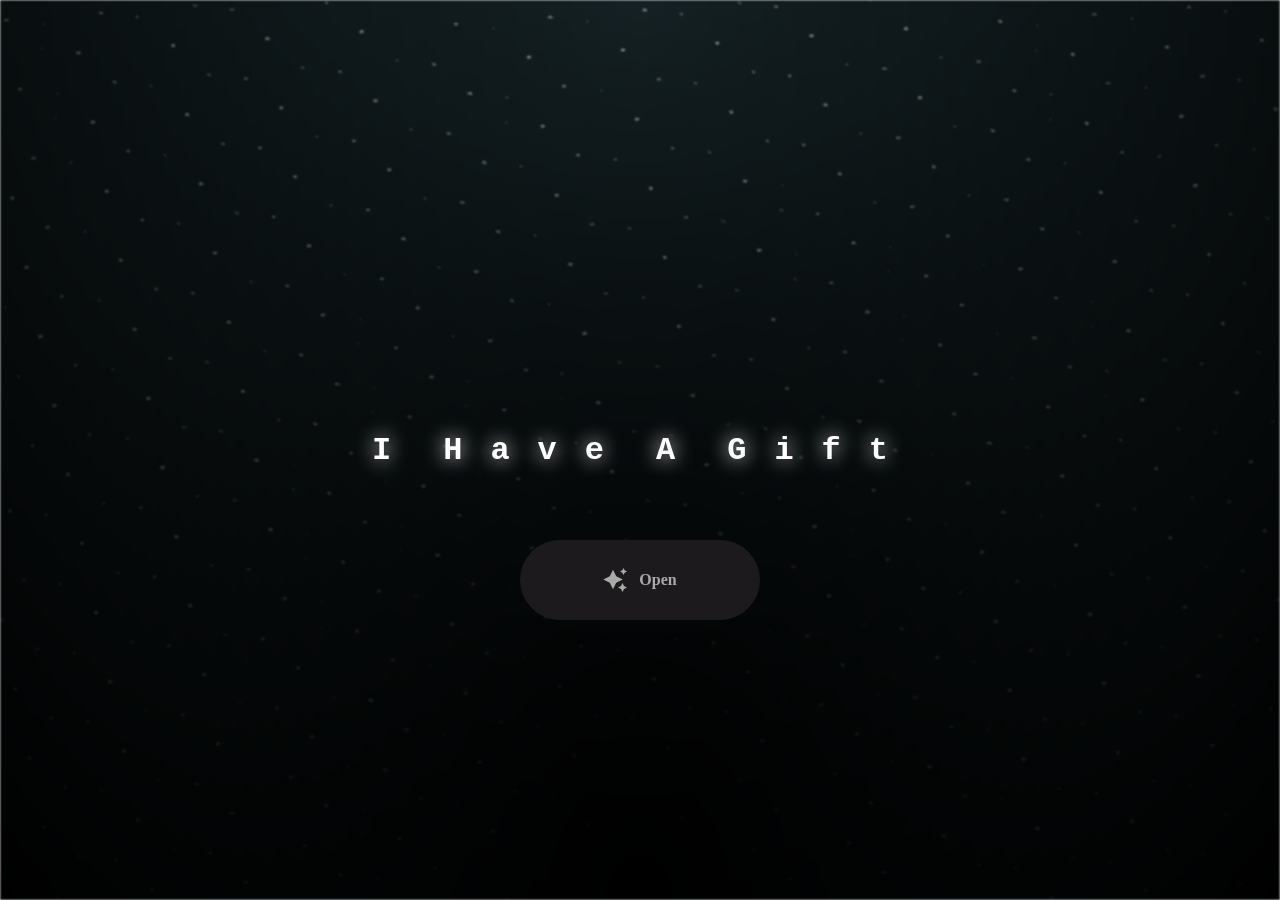
<file: Gift.html>
<html lang="en">

<head>
  <meta charset="UTF-8">
  <meta name="viewport" content="width=device-width, initial-scale=1.0">
  <link rel="shortcut icon" href="images/gift.png" type="image/x-icon">
  <link rel="stylesheet" href="index.css">

  <!-- Document Title -->
  <title>FLOWERS FOR SOMEONE</title>
</head>

<body>
  <!-- Background -->
  <div class="night"></div>

  <!-- Title -->
  <h1 class="title"></h1>

  <!-- Button -->
  <div style="position: absolute; top: 60vh; width: 100%; display: flex; justify-content: center;">
    <a href="flower.html" class="btn">
      <svg height="24" width="24" fill="#FFFFFF" viewBox="0 0 24 24" data-name="Layer 1" id="Layer_1" class="sparkle">
        <path
          d="M10,21.236,6.755,14.745.264,11.5,6.755,8.255,10,1.764l3.245,6.491L19.736,11.5l-6.491,3.245ZM18,21l1.5,3L21,21l3-1.5L21,18l-1.5-3L18,18l-3,1.5ZM19.333,4.667,20.5,7l1.167-2.333L24,3.5,21.667,2.333,20.5,0,19.333,2.333,17,3.5Z">
        </path>
      </svg>

      <span class="text">Open</span>
    </a>
  </div>

  <script src="index.js"></script>
</body>

</html>
</file>
<file: index.css>
*,
*::after,
*::before {
  padding: 0;
  margin: 0;
  box-sizing: border-box;
}

:root {
  --dark-color: #000;
}

.night {
  position: fixed;
  left: 50%;
  top: 0;
  transform: translateX(-50%);
  width: 100%;
  height: 100%;
  filter: blur(0.1vmin);
  background-image: radial-gradient(ellipse at top, transparent 0%, var(--dark-color)), radial-gradient(ellipse at bottom, var(--dark-color), rgba(145, 233, 255, 0.2)), repeating-linear-gradient(220deg, rgb(0, 0, 0) 0px, rgb(0, 0, 0) 19px, transparent 19px, transparent 22px), repeating-linear-gradient(189deg, rgb(0, 0, 0) 0px, rgb(0, 0, 0) 19px, transparent 19px, transparent 22px), repeating-linear-gradient(148deg, rgb(0, 0, 0) 0px, rgb(0, 0, 0) 19px, transparent 19px, transparent 22px), linear-gradient(90deg, rgb(255, 255, 250), rgb(240, 240, 240));
}

.title {
  position: absolute;
  top: 0;
  left: 0;
  color: white;
  font-family: 'Courier New', Courier, monospace;

  display: flex;
  flex-wrap: wrap;
  justify-content: center;
  align-content: center;
  align-items: center;

  width: 100%;
  height: 100vh;
  text-shadow: 0 0 20px white;
  letter-spacing: 0px;
}

@media (min-width: 500px) {
  .title {
    letter-spacing: 20px;
  }
}

@keyframes typing {
  from {
    opacity: 0;
  }

  to {
    opacity: 1;
  }
}

/* Terapkan animasi dengan delay */
.title span {
  opacity: 0;
  animation: typing 1s ease forwards;
  animation-delay: var(--delay);
}

a {
  text-decoration: none;
}

.btn {
  border: none;
  width: 15em;
  height: 5em;
  border-radius: 3em;
  display: flex;
  justify-content: center;
  align-items: center;
  gap: 12px;
  background: #1C1A1C;
  cursor: pointer;
  transition: all 450ms ease-in-out;
}

.sparkle {
  fill: #AAAAAA;
  transition: all 800ms ease;
}

.text {
  font-weight: 600;
  color: #AAAAAA;
  font-size: medium;
}

.btn:hover {
  background: linear-gradient(0deg, #A47CF3, #683FEA);
  box-shadow: inset 0px 1px 0px 0px rgba(255, 255, 255, 0.4),
    inset 0px -4px 0px 0px rgba(0, 0, 0, 0.2),
    0px 0px 0px 4px rgba(255, 255, 255, 0.2),
    0px 0px 180px 0px #9917FF;
  transform: translateY(-2px);
}

.btn:hover .text {
  color: white;
}

.btn:hover .sparkle {
  fill: white;
  transform: scale(1.2);
}
/* Hiệu ứng tự động phát sáng (Glow) liên tục */
@keyframes autoGlow {
  0% {
    box-shadow: 0 0 10px rgba(255, 255, 255, 0.5), 0 0 20px rgba(255, 255, 255, 0.3);
  }
  50% {
    box-shadow: 0 0 20px rgba(255, 255, 255, 1), 0 0 40px rgba(255, 255, 255, 0.8), 0 0 60px rgba(255, 255, 255, 0.5);
  }
  100% {
    box-shadow: 0 0 10px rgba(255, 255, 255, 0.5), 0 0 20px rgba(255, 255, 255, 0.3);
  }
}

.btn {
  /* ... (các dòng code cũ của nút như width, height, border-radius... bạn cứ giữ nguyên) ... */
  
  display: flex;
  justify-content: center;
  align-items: center;
  gap: 12px;
  
  /* THÊM DÒNG NÀY ĐỂ NÚT LIÊN TỤC PHÁT SÁNG */
  animation: autoGlow 2s ease-in-out infinite;
}
</file>
